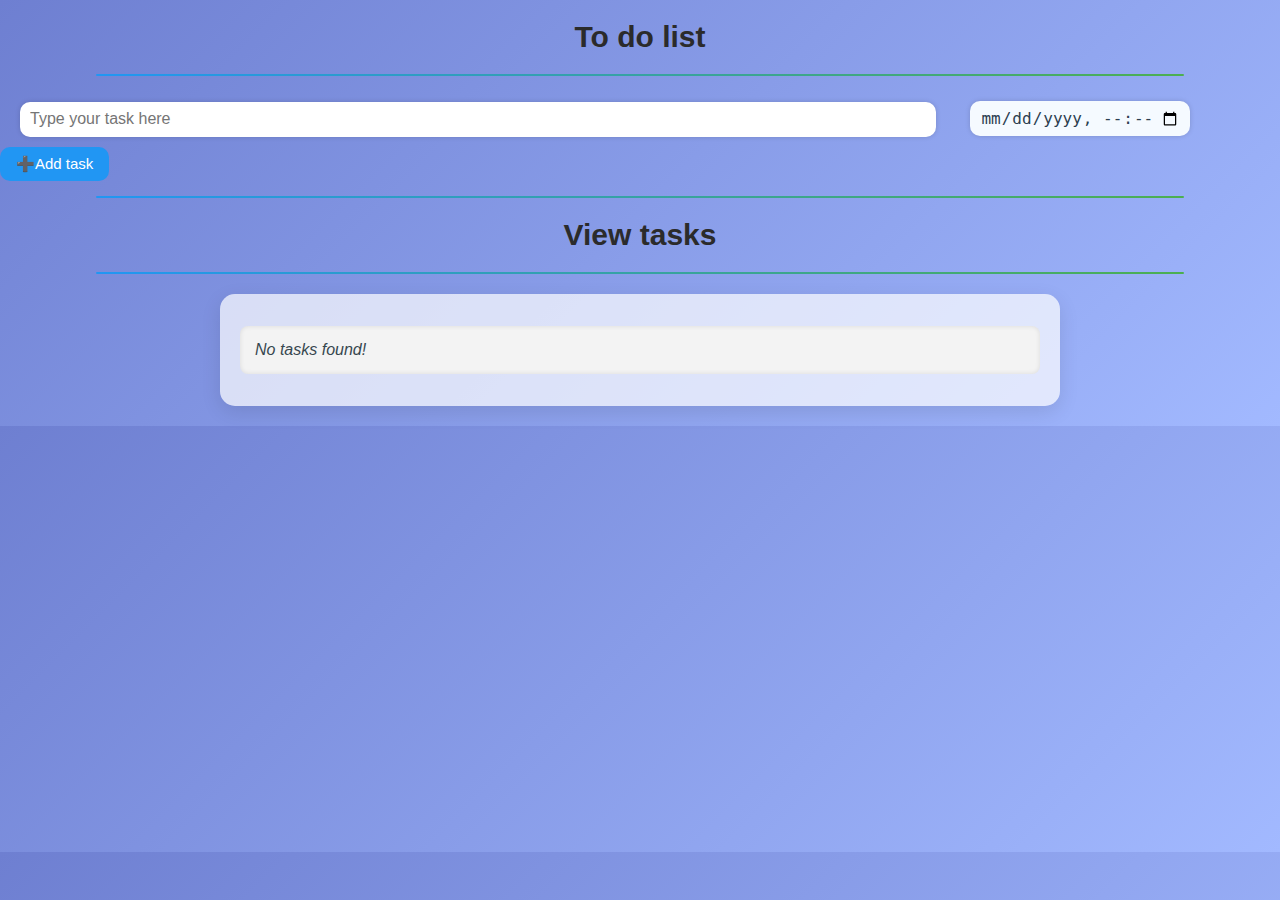
<file: To do list/index.html>
<!DOCTYPE html>
<html lang="en">

<head>
    <meta charset="UTF-8">
    <meta name="viewport" content="width=device-width, initial-scale=1.0">
    <title>Simple to do list app</title>
    <link rel="stylesheet" href="style.css">
</head>

<body>
    <h1 style="font-size: 30px;text-align: center;">To do list</h1>
    <hr>
    <input class="in_task" type="text" placeholder="Type your task here" id="task">
    <input class="in_time" type="datetime-local">
    <button class="add" onclick="apend()"> ➕Add task</button>
    <hr id="test">
    <h1 style="font-size: 30px;text-align: center;">View tasks</h1>
    <hr>
    <ul id="viewtask">
    </ul>
    <script src="test.js"></script>

</body>

</html>
</file>
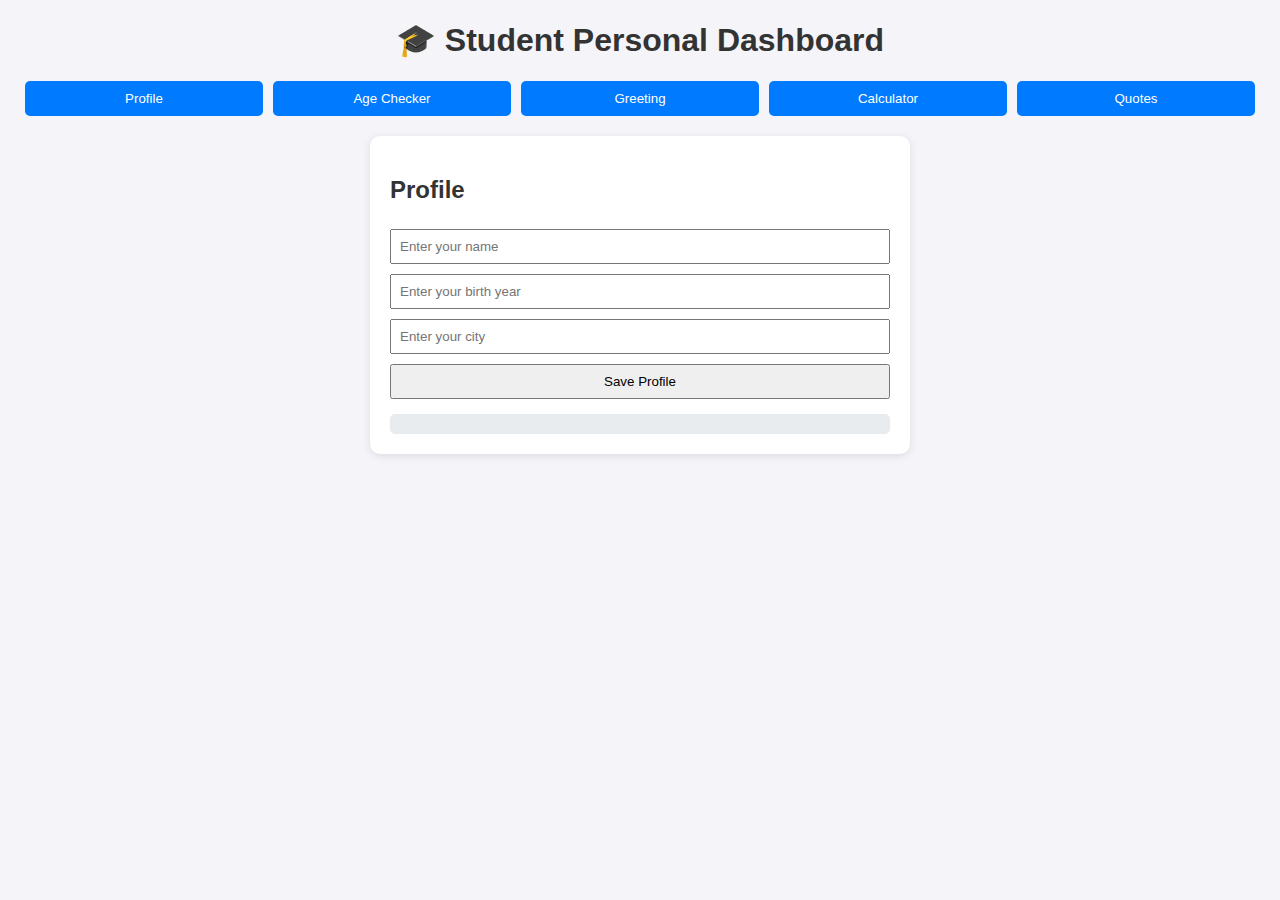
<file: 4th Task/task.html>
<!DOCTYPE html>
<html lang="en">

<head>
    <meta charset="UTF-8">
    <meta name="viewport" content="width=device-width, initial-scale=1.0">
    <title>Document</title>
    <link rel="stylesheet" href="style.css"></link>
    <script src="function.js" async></script>
</head>

<body>

    <h1>🎓 Student Personal Dashboard</h1>

    <!-- Navigation Tabs -->
    <div class="tabs">
        <button onclick="openTab('profile')">Profile</button>
        <button onclick="openTab('age')">Age Checker</button>
        <button onclick="openTab('greeting')">Greeting</button>
        <button onclick="openTab('calculator')">Calculator</button>
        <button onclick="openTab('quotes')">Quotes</button>
    </div>

    <!-- Profile Tab -->
    <div id="profile" class="tab-content active">
        <h2>Profile</h2>
        <input type="text" id="name" placeholder="Enter your name">
        <input type="number" max="2025" min="1950" id="birthYear" placeholder="Enter your birth year">
        <input type="text" id="city" placeholder="Enter your city">
        <button onclick="saveProfile()">Save Profile</button>
        <div class="result" id="profileResult"></div>
    </div>

    <!-- Age Checker -->
    <div id="age" class="tab-content">
        <h2>Age Checker</h2>
        <button onclick="checkAge()">Check Age</button>
        <div class="result" id="ageResult"></div>
    </div>

    <!-- Greeting -->
    <div id="greeting" class="tab-content">
        <h2>Greeting</h2>
        <button onclick="showGreeting()">Show Greeting</button>
        <div class="result" id="greetingResult"></div>
    </div>

    <!-- Calculator -->
    <div id="calculator" class="tab-content">
        <h2>Calculator</h2>
        <input type="number" id="num1" placeholder="Enter first number">
        <input type="number" id="num2" placeholder="Enter second number">
        <select id="operation">
            <option value="add">Addition (+)</option>
            <option value="sub">Subtraction (-)</option>
            <option value="mul">Multiplication (×)</option>
            <option value="div">Division (÷)</option>
        </select>
        <button onclick="calculate()">Calculate</button>
        <div class="result" id="calcResult"></div>
    </div>

    <!-- Quotes -->
    <div id="quotes" class="tab-content">
        <h2>Motivational Quotes</h2>
        <button onclick="showQuote()">Show Random Quote</button>
        <div class="result" id="quoteResult"></div>
    </div>
</body>

</html>
</file>
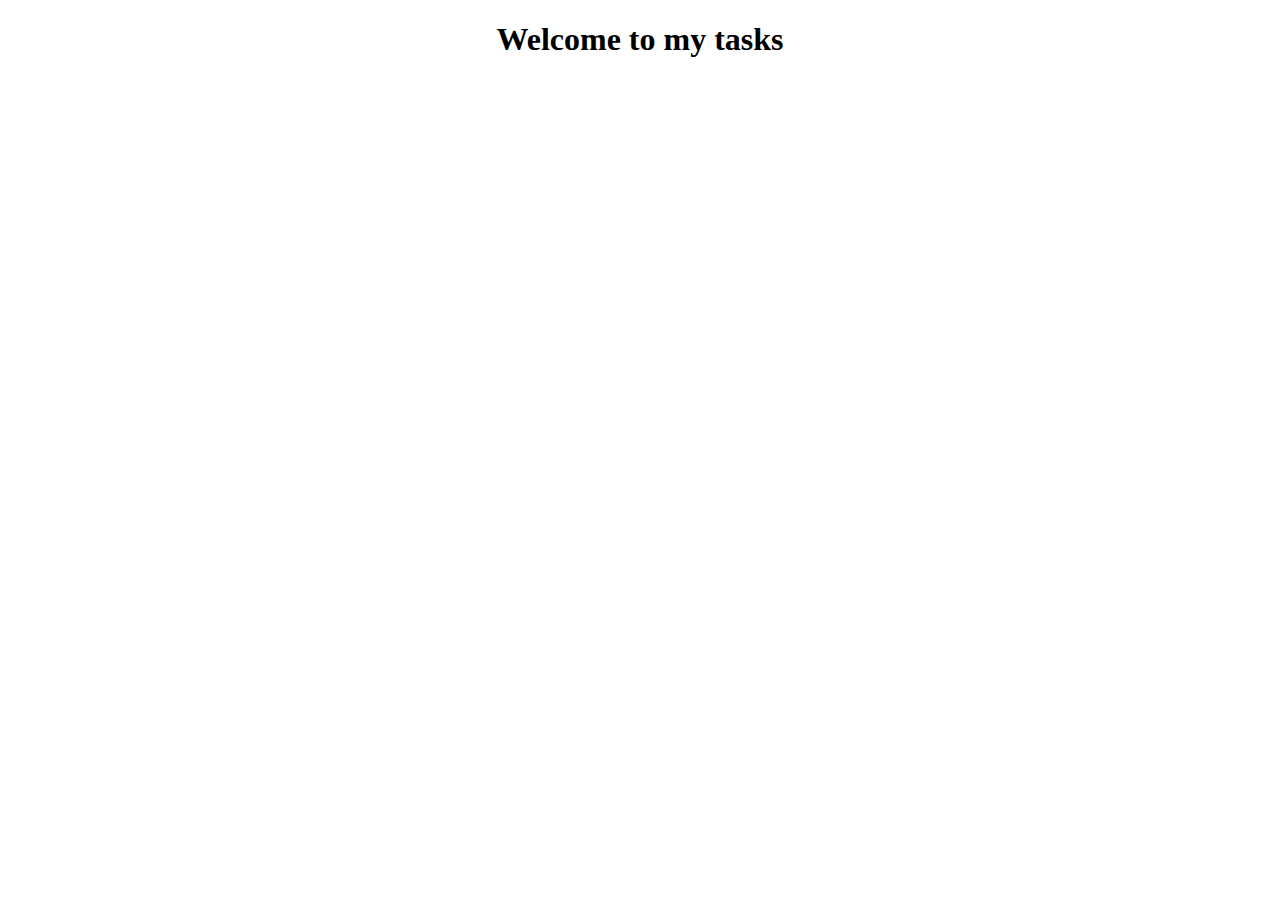
<file: 3rd Tasks/day4/26task.html>
<!DOCTYPE html>
<html lang="en">
<head>
    <meta charset="UTF-8">
    <meta name="viewport" content="width=device-width, initial-scale=1.0">
    <title>Document</title>
    <script src="task2.js"></script>
</head>
<body>
    <center><h1>Welcome to my tasks</h1></center>
</body>
</html>
</file>
<file: To do list/style.css>
body {
    background: linear-gradient(135deg, #6e7fd1, #a2b9ff);
    margin: 0;
    font-family: "Segoe UI", sans-serif;
    color: #2b2b2b;
    overflow-x: hidden;
}

/* Input section */
input {
    width: 70%;
    height: 35px;
    border: none;
    border-radius: 10px;
    margin: 10px 10px 10px 20px;
    padding: 0 10px;
    font-size: 16px;
    outline: none;
    box-shadow: 0 0 5px rgba(0, 0, 0, 0.15);
    transition: 0.3s;
}

input:focus {
    box-shadow: 0 0 10px rgba(52, 152, 219, 0.6);
}

/* Time input */
.in_time {
    background-color: #f5faff;
    width: 200px;
    color: #2c3e50;
    height: 35px;
}

/* Add Task Button */
.add {
    border: none;
    border-radius: 10px;
    background-color: #2196f3;
    color: white;
    padding: 8px 16px;
    font-size: 15px;
    cursor: pointer;
    transition: 0.3s;
}

.add:hover {
    background-color: #1976d2;
    transform: scale(1.05);
    transition: 0.5s;
}

/* Task View Container */
#viewtask {
    max-width: 800px;
    margin: 20px auto;
    background: #ffffffb3;
    padding: 20px;
    border-radius: 15px;
    box-shadow: 0 6px 20px rgba(0, 0, 0, 0.1);
}

/* Each Task Item */
li {
    margin: 12px 0;
    padding: 15px;
    background-color: #e3eafc;
    border-radius: 10px;
    display: flex;
    justify-content: space-between;
    align-items: flex-start;
    flex-wrap: wrap;
    box-shadow: 0 2px 5px rgba(0, 0, 0, 0.1);
    transition: 0.3s;
}

li:hover {
    background-color: #d5defc;
    transform: scale(1.02);
}

/* Task Text */
.task-text {
    font-weight: bold;
    color: #1a237e;
    font-size: 16px;
}

/* Task Time */
.task-time {
    font-size: 13px;
    color: #5a5a5a;
}

/* Buttons inside each task */
.libtn {
    width: 100%;
    text-align: right;
    margin-top: 8px;
}

button.complete, button.delete {
    border: none;
    border-radius: 6px;
    padding: 6px 10px;
    cursor: pointer;
    font-size: 14px;
    color: white;
    transition: 0.3s;
}

button.complete {
    background-color: #2ecc71;
}

button.complete:hover {
    background-color: #27ae60;
}

button.delete {
    background-color: #e74c3c;
}

button.delete:hover {
    background-color: #c0392b;
}

/* No Tasks Message */
#notask {
    text-align: center;
    color: #37474f;
    font-style: italic;
    background-color: #f3f3f3;
    padding: 15px;
    border-radius: 8px;
    box-shadow: inset 0 0 5px rgba(0, 0, 0, 0.1);
}

/* Horizontal Line */
hr {
    border: none;
    height: 2px;
    background: linear-gradient(90deg, #2196f3, #4caf50);
    border-radius: 2px;
    margin: 15px auto;
    width: 85%;
}

/* Completed Task Style */
.done s {
    color: #999;
    text-decoration-color: #2ecc71;
}
</file>
<file: 4th Task/style.css>
body {
     font-family: Arial, sans-serif;
     margin: 20px;
     background: #f4f4f9;
     color: #333;
 }

 h1 {
     text-align: center;
 }

 .tabs {
     display: flex;
     justify-content: center;
     margin-bottom: 20px;
 }

 .tabs button {
     padding: 10px 20px;
     margin: 0 5px;
     border: none;
     background: #007bff;
     color: white;
     cursor: pointer;
     border-radius: 5px;
 }

 .tabs button:hover {
     background: #0056b3;
 }

 .tab-content {
     display: none;
     background: white;
     padding: 20px;
     border-radius: 10px;
     box-shadow: 0 2px 8px rgba(0, 0, 0, 0.1);
     max-width: 500px;
     margin: auto;
 }

 .active {
     display: block;
 }

 input,
 select,
 button {
     padding: 8px;
     margin: 5px 0;
     width: 100%;
     box-sizing: border-box;
 }

 .result {
     margin-top: 10px;
     padding: 10px;
     background: #e9ecef;
     border-radius: 5px;
 }
</file>
